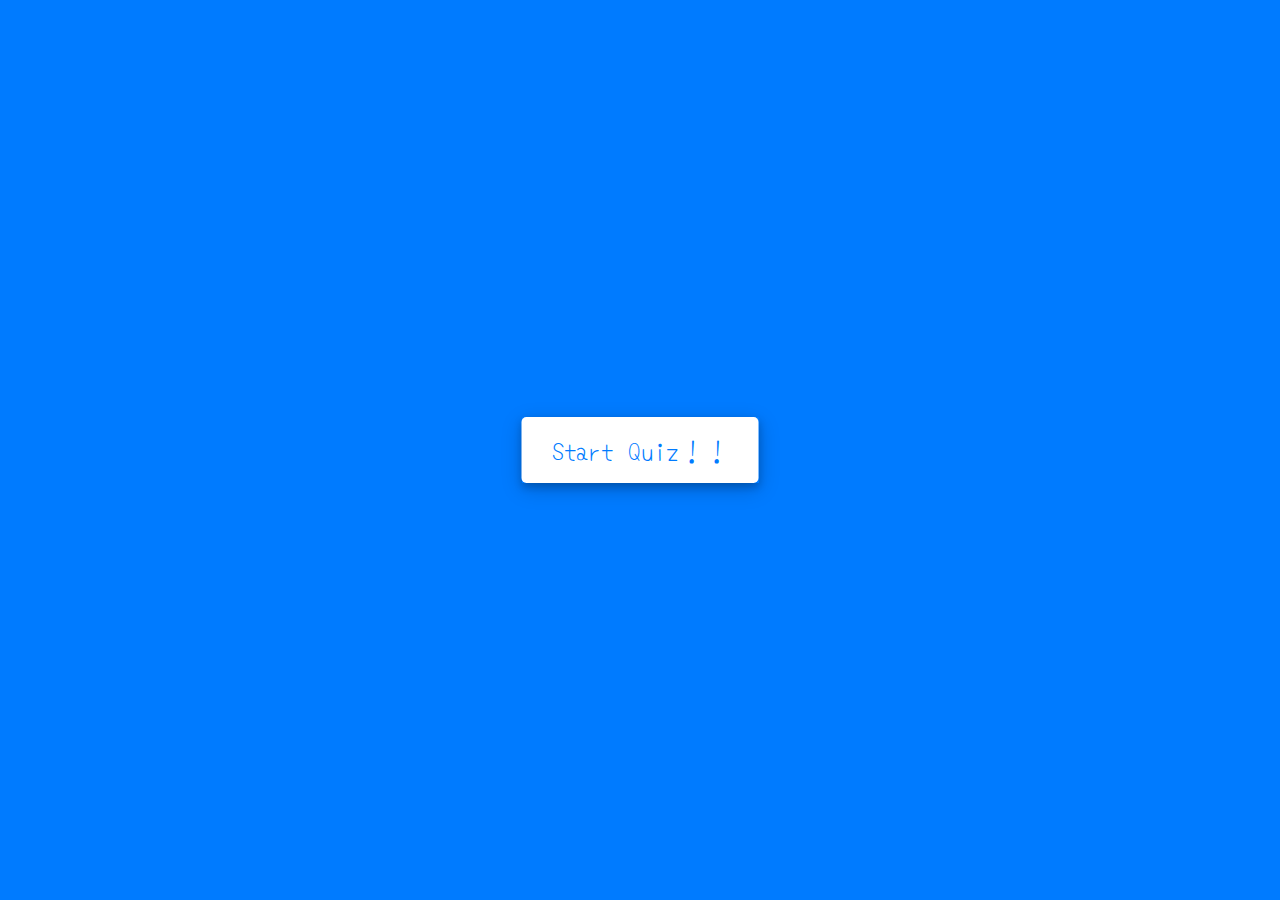
<file: index.html>
<!DOCTYPE html>
<html lang="en">
<head>
    <meta charset="UTF-8">
    <meta name="viewport" content="width=device-width, initial-scale=1.0">
    <title>まみ、好きです</title>
    <link rel="stylesheet" href="style.css">
    <link rel="stylesheet" href="https://cdnjs.cloudflare.com/ajax/libs/font-awesome/5.15.3/css/all.min.css"/>
    <link href="https://fonts.googleapis.com/css2?family=Yomogi&display=swap" rel="stylesheet">

</head>
<body>
    <!-- start Quiz button -->
    <div class="start_btn"><button>Start Quiz！！</button></div>

    <!-- Info Box -->
    <div class="info_box">
        <div class="info-title"><span>まみのために作ったクイズです！</span></div>
        <div class="info-list">
            <div class="info">1. まみには質問ごとに<span> 15秒</span> を持っています！！😁</div>
            <div class="info">2. 一度選択した回答は、 変えるのはダメです.笑笑</div>
            <div class="info">3. そして、15秒経過すると誤答処理になりますのでご注意ください (集中してね～まみ！)</div>
            <div class="info">4. また！クイズを解いている途中逃げられないよ。。！</div>
            <div class="info">5. 最後にまみが選んだ返事、悩んだ時間、誤答回数も全部記録できないから頑張って解いてね!! (開発できなかった..😭)</div>
        </div>
        <div class="buttons">
            <button class="quit">やめる..?</button>
            <button class="restart">行こう！</button>
        </div>
    </div>

    <!-- Quiz Box -->
    <div class="quiz_box">
        <header>
            <div class="title">まみのクイズ時間。笑笑</div>
            <div class="timer">
                <div class="time_left_txt">残り時間</div>
                <div class="timer_sec">15</div>
            </div>
            <div class="time_line"></div>
        </header>
        <section>
            <div class="que_text">
            </div>
            <div class="option_list">
            </div>
        </section>

        <footer>
            <div class="total_que">
            </div>
            <button class="next_btn">次の質問！</button>
        </footer>
    </div>

    <div class="result_box">
        <div class="icon">
            <i class="fas fa-crown"></i>
        </div>
        <div class="complete_text">僕が作ったクイズを全部解いたんだね！！</div>
        <div class="score_text">
        </div>
        <div class="buttons">
            <button class="restart">もう一回解く？</button>
            <button class="quit">終了する</button>
        </div>
        <a href="./finish_index.html">それとも他のを望んでるの？笑笑</a>
    </div>

    <script src="js/questions.js"></script>
    <script src="js/script.js"></script>

</body>
</html>
</file>
<file: style.css>
* {
  font-family: 'Yomogi', cursive;
}

body{
    background: #007bff;
}

::selection{
    color: #fff;
    background: #007bff;
}

.start_btn,
.info_box,
.quiz_box,
.result_box{
    position: absolute;
    top: 50%;
    left: 50%;
    transform: translate(-50%, -50%);
    box-shadow: 0 4px 8px 0 rgba(0, 0, 0, 0.2), 
                0 6px 20px 0 rgba(0, 0, 0, 0.19);
}

.info_box.activeInfo,
.quiz_box.activeQuiz,
.result_box.activeResult{
    opacity: 1;
    z-index: 5;
    pointer-events: auto;
    transform: translate(-50%, -50%) scale(1);
}

.start_btn button{
    font-size: 25px;
    font-weight: 500;
    color: #007bff;
    padding: 15px 30px;
    outline: none;
    border: none;
    border-radius: 5px;
    background: #fff;
    cursor: pointer;
}

.info_box{
    width: 540px;
    background: #fff;
    border-radius: 5px;
    transform: translate(-50%, -50%) scale(0.9);
    opacity: 0;
    pointer-events: none;
    transition: all 0.3s ease;
}

.info_box .info-title{
    height: 60px;
    width: 100%;
    border-bottom: 1px solid lightgrey;
    display: flex;
    align-items: center;
    padding: 0 30px;
    border-radius: 5px 5px 0 0;
    font-size: 20px;
    font-weight: 600;
}

.info_box .info-list{
    padding: 15px 30px;
}

.info_box .info-list .info{
    margin: 5px 0;
    font-size: 17px;
}

.info_box .info-list .info span{
    font-weight: 600;
    color: #007bff;
}
.info_box .buttons{
    height: 60px;
    display: flex;
    align-items: center;
    justify-content: flex-end;
    padding: 0 30px;
    border-top: 1px solid lightgrey;
}

.info_box .buttons button{
    margin: 0 5px;
    height: 40px;
    width: 100px;
    font-size: 16px;
    font-weight: 500;
    cursor: pointer;
    border: none;
    outline: none;
    border-radius: 5px;
    border: 1px solid #007bff;
    transition: all 0.3s ease;
}

.quiz_box{
    width: 550px;
    background: #fff;
    border-radius: 5px;
    transform: translate(-50%, -50%) scale(0.9);
    opacity: 0;
    pointer-events: none;
    transition: all 0.3s ease;
}

.quiz_box header{
    position: relative;
    z-index: 2;
    height: 70px;
    padding: 0 30px;
    background: #fff;
    border-radius: 5px 5px 0 0;
    display: flex;
    align-items: center;
    justify-content: space-between;
    box-shadow: 0px 3px 5px 1px rgba(0,0,0,0.1);
}

.quiz_box header .title{
    font-size: 20px;
    font-weight: 600;
}

.quiz_box header .timer{
    color: #004085;
    background: #cce5ff;
    border: 1px solid #b8daff;
    height: 45px;
    padding: 0 8px;
    border-radius: 5px;
    display: flex;
    align-items: center;
    justify-content: space-between;
    width: 145px;
}

.quiz_box header .timer .time_left_txt{
    font-weight: 400;
    font-size: 17px;
    user-select: none;
}

.quiz_box header .timer .timer_sec{
    font-size: 18px;
    font-weight: 500;
    height: 30px;
    width: 45px;
    color: #fff;
    border-radius: 5px;
    line-height: 30px;
    text-align: center;
    background: #343a40;
    border: 1px solid #343a40;
    user-select: none;
}

.quiz_box header .time_line{
    position: absolute;
    bottom: 0px;
    left: 0px;
    height: 3px;
    background: #007bff;
}

section{
    padding: 25px 30px 20px 30px;
    background: #fff;
}

section .que_text{
    font-size: 25px;
    font-weight: 600;
}

section .option_list{
    padding: 20px 0px;
    display: block;   
}

section .option_list .option{
    background: aliceblue;
    border: 1px solid #84c5fe;
    border-radius: 5px;
    padding: 8px 15px;
    font-size: 17px;
    margin-bottom: 15px;
    cursor: pointer;
    transition: all 0.3s ease;
    display: flex;
    align-items: center;
    justify-content: space-between;
}

section .option_list .option:last-child{
    margin-bottom: 0px;
}

section .option_list .option:hover{
    color: #004085;
    background: #cce5ff;
    border: 1px solid #b8daff;
}

section .option_list .option.correct{
    color: #155724;
    background: #d4edda;
    border: 1px solid #c3e6cb;
}

section .option_list .option.incorrect{
    color: #721c24;
    background: #f8d7da;
    border: 1px solid #f5c6cb;
}

section .option_list .option.disabled{
    pointer-events: none;
}

section .option_list .option .icon{
    height: 26px;
    width: 26px;
    border: 2px solid transparent;
    border-radius: 50%;
    text-align: center;
    font-size: 13px;
    pointer-events: none;
    transition: all 0.3s ease;
    line-height: 24px;
}
.option_list .option .icon.tick{
    color: #23903c;
    border-color: #23903c;
    background: #d4edda;
}

.option_list .option .icon.cross{
    color: #a42834;
    background: #f8d7da;
    border-color: #a42834;
}

footer{
    height: 60px;
    padding: 0 30px;
    display: flex;
    align-items: center;
    justify-content: space-between;
    border-top: 1px solid lightgrey;
}

footer .total_que span{
    display: flex;
    user-select: none;
}

footer .total_que span p{
    font-weight: 500;
    padding: 0 5px;
}

footer .total_que span p:first-child{
    padding-left: 0px;
}

footer button{
    height: 40px;
    padding: 0 13px;
    font-size: 18px;
    font-weight: 400;
    cursor: pointer;
    border: none;
    outline: none;
    color: #fff;
    border-radius: 5px;
    background: #007bff;
    border: 1px solid #007bff;
    line-height: 10px;
    opacity: 0;
    pointer-events: none;
    transform: scale(0.95);
    transition: all 0.3s ease;
}

footer button:hover{
    background: #0263ca;
}

footer button.show{
    opacity: 1;
    pointer-events: auto;
    transform: scale(1);
}

.result_box{
    background: #fff;
    border-radius: 5px;
    display: flex;
    padding: 25px 30px;
    width: 450px;
    align-items: center;
    flex-direction: column;
    justify-content: center;
    transform: translate(-50%, -50%) scale(0.9);
    opacity: 0;
    pointer-events: none;
    transition: all 0.3s ease;
}

.result_box .icon{
    font-size: 100px;
    color: #007bff;
    margin-bottom: 10px;
}

.result_box .complete_text{
    font-size: 20px;
    font-weight: 500;
}

.result_box .score_text span{
    display: flex;
    margin: 10px 0;
    font-size: 18px;
    font-weight: 500;
}

.result_box .score_text span p{
    padding: 0 4px;
    font-weight: 600;
}

.result_box .buttons{
    display: flex;
    margin: 20px 0;
}

.result_box .buttons button{
    margin: 0 10px;
    height: 45px;
    padding: 0 20px;
    font-size: 18px;
    font-weight: 500;
    cursor: pointer;
    border: none;
    outline: none;
    border-radius: 5px;
    border: 1px solid #007bff;
    transition: all 0.3s ease;
}

.buttons button.restart{
    color: #fff;
    background: #007bff;
}

.buttons button.restart:hover{
    background: #0263ca;
}

.buttons button.quit{
    color: #007bff;
    background: #fff;
}

.buttons button.quit:hover{
    color: #fff;
    background: #007bff;
}
</file>
